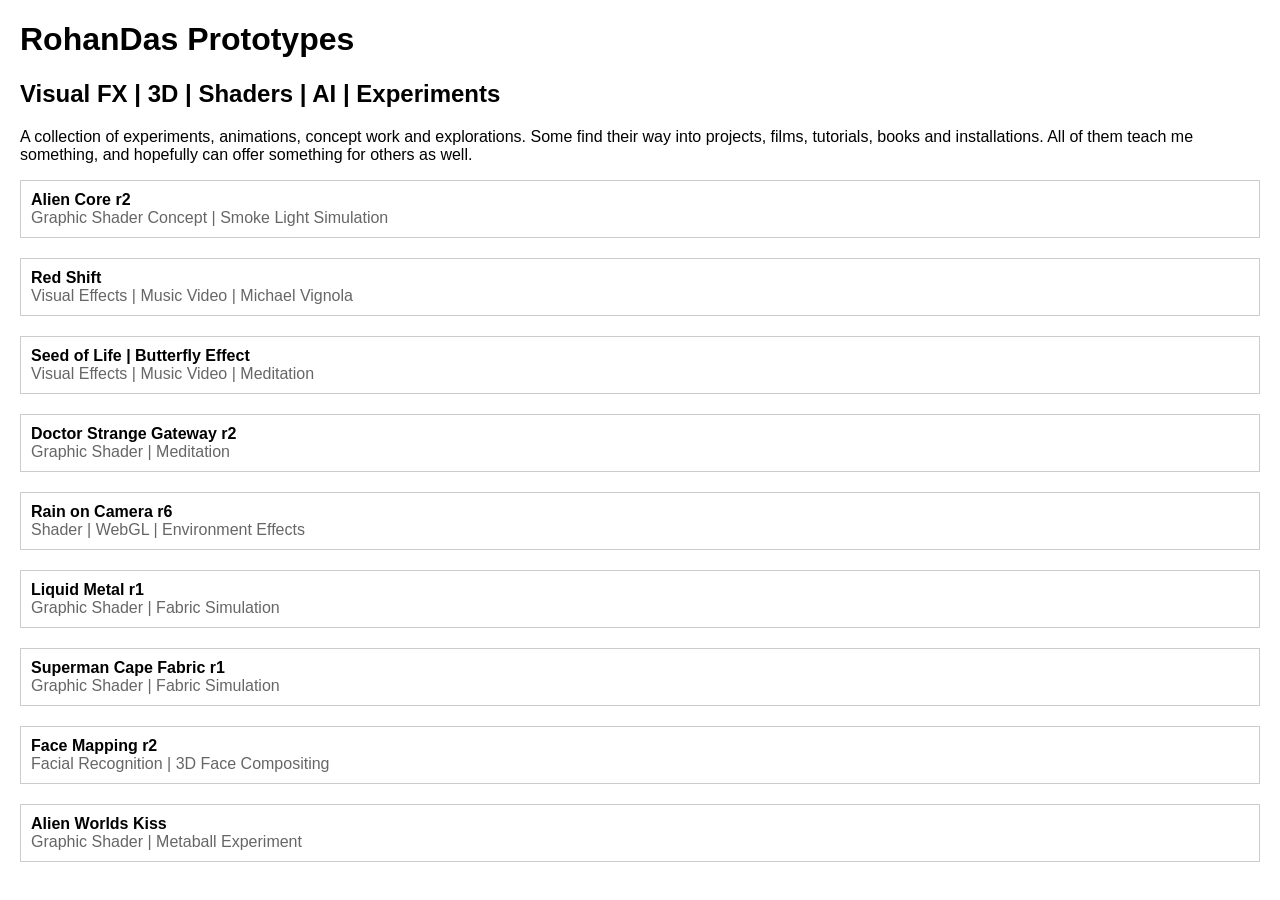
<file: rohandas-prototypes/index.html>
<!DOCTYPE html>
<html lang="en">
<head>
    <meta charset="UTF-8">
    <meta name="viewport" content="width=device-width, initial-scale=1.0">
    <title>RohanDas | Prototypes</title>
    <style>
        body { font-family: Arial, sans-serif; margin: 20px; }
        .prototype { margin-bottom: 20px; border: 1px solid #ccc; padding: 10px; }
        .title { font-weight: bold; }
        .subtitle { color: #666; }
    </style>
</head>
<body>
    <h1>RohanDas Prototypes</h1>
    <h2>Visual FX | 3D | Shaders | AI | Experiments</h2>
    <p>A collection of experiments, animations, concept work and explorations. Some find their way into projects, films, tutorials, books and installations. All of them teach me something, and hopefully can offer something for others as well.</p>
    <div class="list">
        <div class="prototype">
            <div class="title">Alien Core r2</div>
            <div class="subtitle">Graphic Shader Concept | Smoke Light Simulation</div>
        </div>
        <div class="prototype">
            <div class="title">Red Shift</div>
            <div class="subtitle">Visual Effects | Music Video | Michael Vignola</div>
        </div>
        <div class="prototype">
            <div class="title">Seed of Life | Butterfly Effect</div>
            <div class="subtitle">Visual Effects | Music Video | Meditation</div>
        </div>
        <div class="prototype">
            <div class="title">Doctor Strange Gateway r2</div>
            <div class="subtitle">Graphic Shader | Meditation</div>
        </div>
        <div class="prototype">
            <div class="title">Rain on Camera r6</div>
            <div class="subtitle">Shader | WebGL | Environment Effects</div>
        </div>
        <div class="prototype">
            <div class="title">Liquid Metal r1</div>
            <div class="subtitle">Graphic Shader | Fabric Simulation</div>
        </div>
        <div class="prototype">
            <div class="title">Superman Cape Fabric r1</div>
            <div class="subtitle">Graphic Shader | Fabric Simulation</div>
        </div>
        <div class="prototype">
            <div class="title">Face Mapping r2</div>
            <div class="subtitle">Facial Recognition | 3D Face Compositing</div>
        </div>
        <div class="prototype">
            <div class="title">Alien Worlds Kiss</div>
            <div class="subtitle">Graphic Shader | Metaball Experiment</div>
        </div>
    </div>
</body>
</html>
</file>
